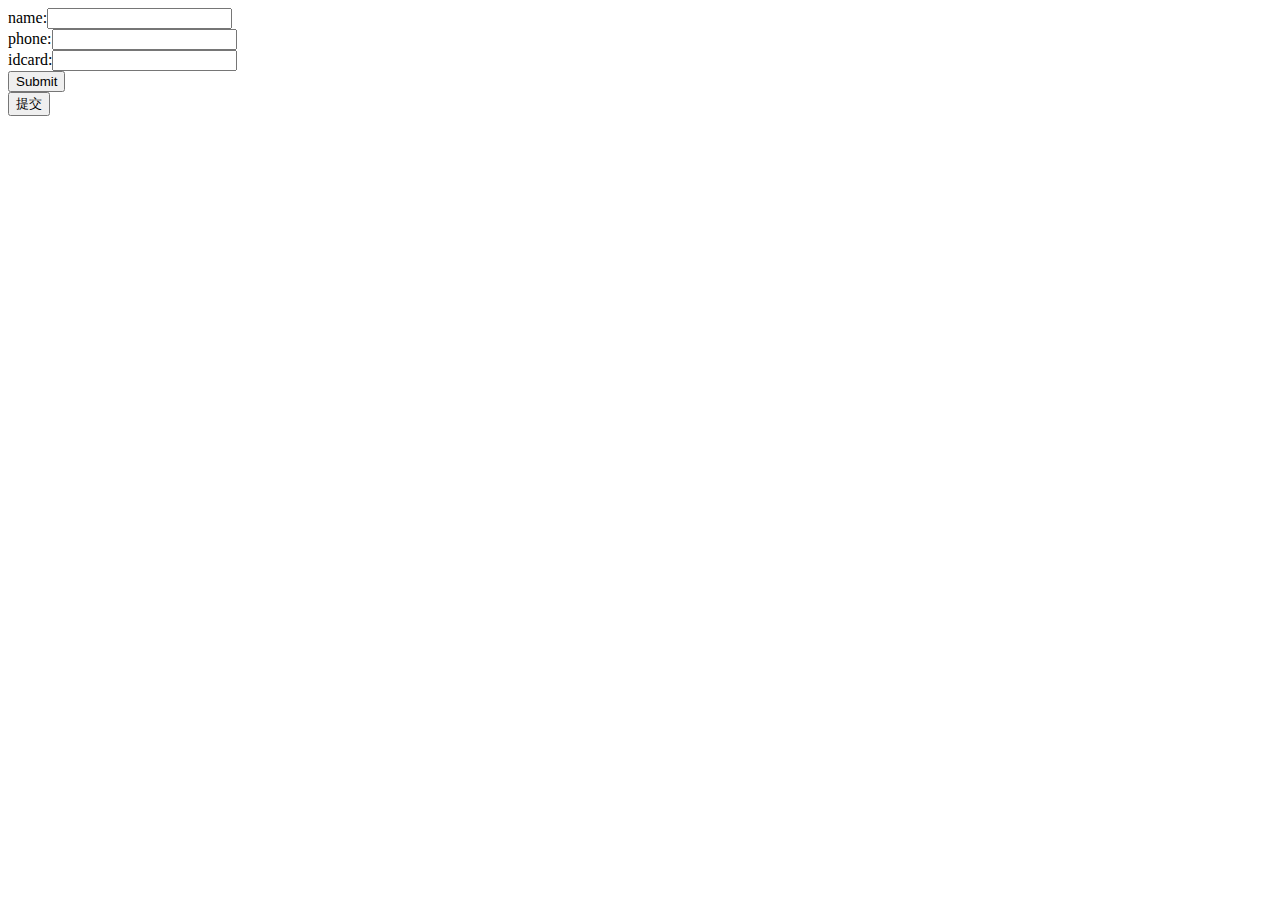
<file: app/src/main/resources/static/html/test.html>
<!DOCTYPE html>
<html>
<head>
<meta charset="UTF-8">
<title>Test</title>
<script type="text/javascript" src="https://code.jquery.com/jquery-3.4.0.min.js"></script>
<script type="text/javascript">
	var signUp = function() {
		$.ajax({
			  type: 'post',
			  url: '/activitySignUp',
			  contentType: 'application/json;charset=utf-8',
			  data: {
			    name: '超桑',
			    phone: '13123456789',
			    idcard: '11111111',
			    activityId: 3,
			    activityPackageId: 4
			  },
			  success: function( result ) {
			    alert(result);
			  },
			  dataType: 'json'
			});
	}
</script>
</head>
<body>
<form action="/activitySignUp" method="post">
name:<input id="name" name="name"><br/>
phone:<input id="phone" name="phone"><br/>
idcard:<input id="idcard" name="idcard"><br/>
<input type="submit" value="Submit" />
</form>
<button onclick="signUp()">提交</button>
</body>
</html>
</file>
